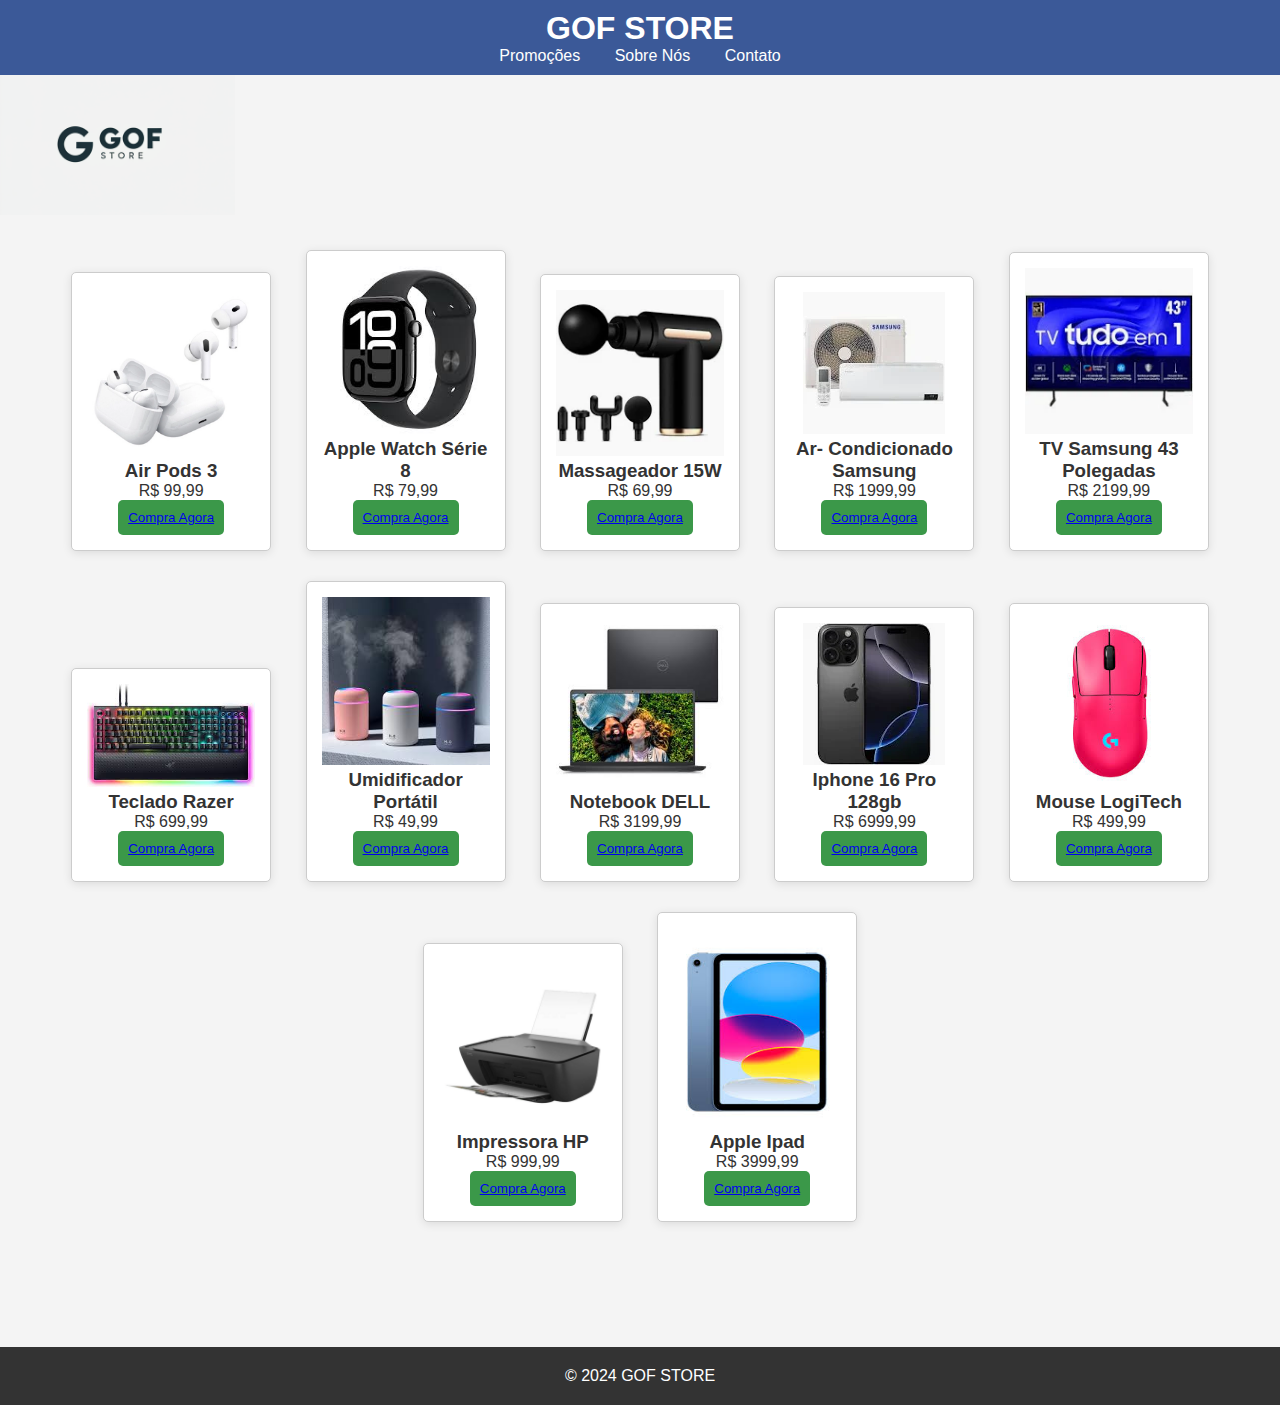
<file: index.html>
<!DOCTYPE html>
<html lang="pt-BR">

<head>
    <meta charset="UTF-8">
    <meta name="viewport" content="width=device-width, initial-scale=1.0">
    <title>GGL STORE</title>
    <link rel="stylesheet" href="GOF.css">
</head>

<body>
    <header>
        <div class="logo">GOF STORE</div>
        <nav>
            <ul>
                <li><a href="promocoes.html">Promoções</a></li>
                <li><a href="sobrenos.html">Sobre Nós</a></li>
                <li><a href="contato.html">Contato</a></li>
            </ul>
        </nav>
    </header>

    <main>
        <section class="banner">


        </section>
        <section class="produtos">

            <div class="produto">
                <img src="fone.png" alt="Produto 1">
                <h3>Air Pods 3</h3>
                <p>R$ 99,99</p>
                <button><a href="https://wa.me/5514998772217">Compra Agora</a></button>
            </div>
            <div class="produto">
                <img src="applewath.png" alt="Produto 2">
                <h3>Apple Watch Série 8</h3>
                <p>R$ 79,99</p>
                <button><a href="https://wa.me/5514998772217">Compra Agora</a></button>
            </div>
            <div class="produto">
                <img src="massagem.png" alt="Produto 3">
                <h3>Massageador 15W</h3>
                <p>R$ 69,99</p>
                <button><a href="https://wa.me/5514998772217">Compra Agora</a></button>
            </div>

            <div class="produto">
                <img src="ar.png" alt="Produto 1">
                <h3>Ar- Condicionado Samsung</h3>
                <p>R$ 1999,99</p>
                <button><a href="https://wa.me/5514998772217">Compra Agora</a></button>
            </div>

            <div class="produto">
                <img src="tv.png" alt="Produto 1">
                <h3>TV Samsung 43 Polegadas</h3>
                <p>R$ 2199,99</p>
                <button><a href="https://wa.me/5514998772217">Compra Agora</a></button>
            </div>

            <div class="produto">
                <img src="tec.png" alt="Produto 1">
                <h3>Teclado Razer</h3>
                <p>R$ 699,99</p>
                <button><a href="https://wa.me/5514998772217">Compra Agora</a></button>
            </div>

            <div class="produto">
                <img src="umi.png" alt="Produto 1">
                <h3>Umidificador Portátil
                </h3>
                <p>R$ 49,99</p>
                <button><a href="https://wa.me/5514998772217">Compra Agora</a></button>
            </div>

            <div class="produto">
                <img src="not.png" alt="Produto 1">
                <h3>Notebook DELL </h3>
                <p>R$ 3199,99</p>
                <button><a href="https://wa.me/5514998772217">Compra Agora</a></button>
            </div>

            <div class="produto">
                <img src="i1.png" alt="Produto 1">
                <h3>Iphone 16 Pro 128gb</h3>
                <p>R$ 6999,99</p>
                <button><a href="https://wa.me/5514998772217">Compra Agora</a></button>
            </div>

            <div class="produto">
                <img src="lg.png" alt="Produto 1">
                <h3>Mouse LogiTech</h3>
                <p>R$ 499,99</p>
                <button><a href="https://wa.me/5514998772217">Compra Agora</a></button>
            </div>

            <div class="produto">
                <img src="imp.png" alt="Produto 1">
                <h3>Impressora HP</h3>
                <p>R$ 999,99</p>
                <button><a href="https://wa.me/5514998772217">Compra Agora</a></button>
            </div>
            <div class="produto">
                <img src="ip.png" alt="Produto 1">
                <h3>Apple Ipad</h3>
                <p>R$ 3999,99</p>
                <button><a href="https://wa.me/5514998772217">Compra Agora</a></button>
            </div>

        </section>
    </main>
    <br><br><br><br><br>
    <footer>
        <p>&copy; 2024 GOF STORE </p>

        <div vw class="enabled">
            <div vw-access-button class="active"></div>
            <div vw-plugin-wrapper>
                <div class="vw-plugin-top-wrapper"></div>
            </div>
        </div>
        <script src="https://vlibras.gov.br/app/vlibras-plugin.js"></script>
        <script>
            new window.VLibras.Widget('https://vlibras.gov.br/app');
        </script>
    </footer>
</body>

</html>
</file>
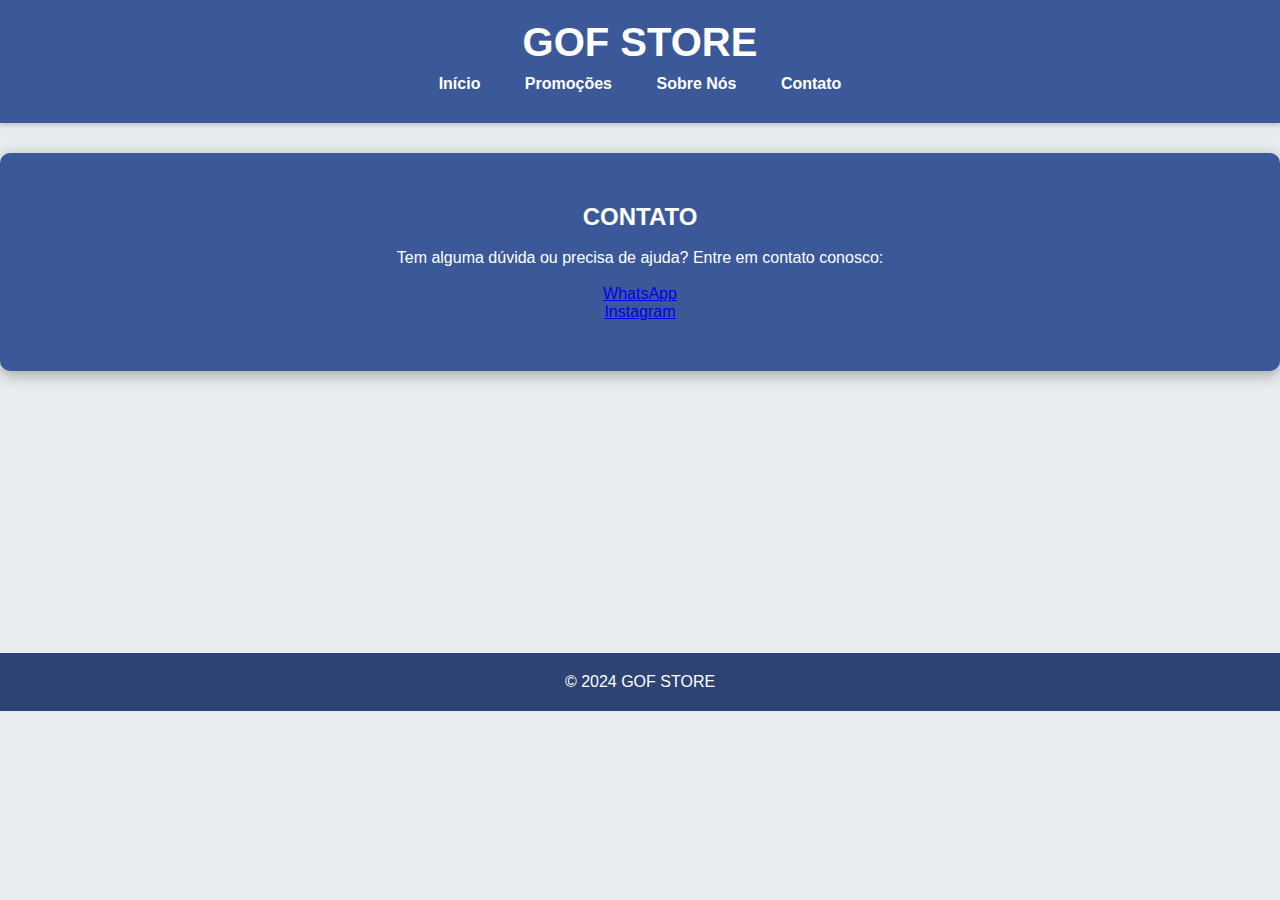
<file: contato.html>
<!DOCTYPE html>
<html lang="pt-BR">
<head>
    <meta charset="UTF-8">
    <meta name="viewport" content="width=device-width, initial-scale=1.0">
    <title>Contato - GOF STORE</title>
    <link rel="stylesheet" href="CONTATO.css">
</head>
<body>
    <header>
        <div class="logo">GOF STORE</div>
        <nav>
            <ul>
                <li><a href="index.html">Início</a></li>
                <li><a href="promocoes.html">Promoções</a></li>
                <li><a href="sobrenos.html">Sobre Nós</a></li>
                <li><a href="contato.html">Contato</a></li>
            </ul>
        </nav>
    </header>

    <main>
        <section class="contato">
            <h2>CONTATO</h2>
            <br>
            <p>Tem alguma dúvida ou precisa de ajuda? Entre em contato conosco:</p>
            <br>
            <p><strong></strong> <a href="https://wa.me/5514998772217" target="_blank">WhatsApp</a></p>
            <p><strong></strong> <a href="https://wa.me/5514998772217" target="_blank">Instagram</a></p>
        </section>
        </section>
    </main>
    <br><br><br><br><br><br><br><br><br><br><br><br><br><br>
    <footer>
        <p class="rodape">&copy; 2024 GOF STORE</p> 
    </footer>
    
  <div vw class="enabled">
    <div vw-access-button class="active"></div>
    <div vw-plugin-wrapper>
      <div class="vw-plugin-top-wrapper"></div>
    </div>
  </div>
  <script src="https://vlibras.gov.br/app/vlibras-plugin.js"></script>
  <script>
    new window.VLibras.Widget('https://vlibras.gov.br/app');
  </script>
</body>
</html>
</file>
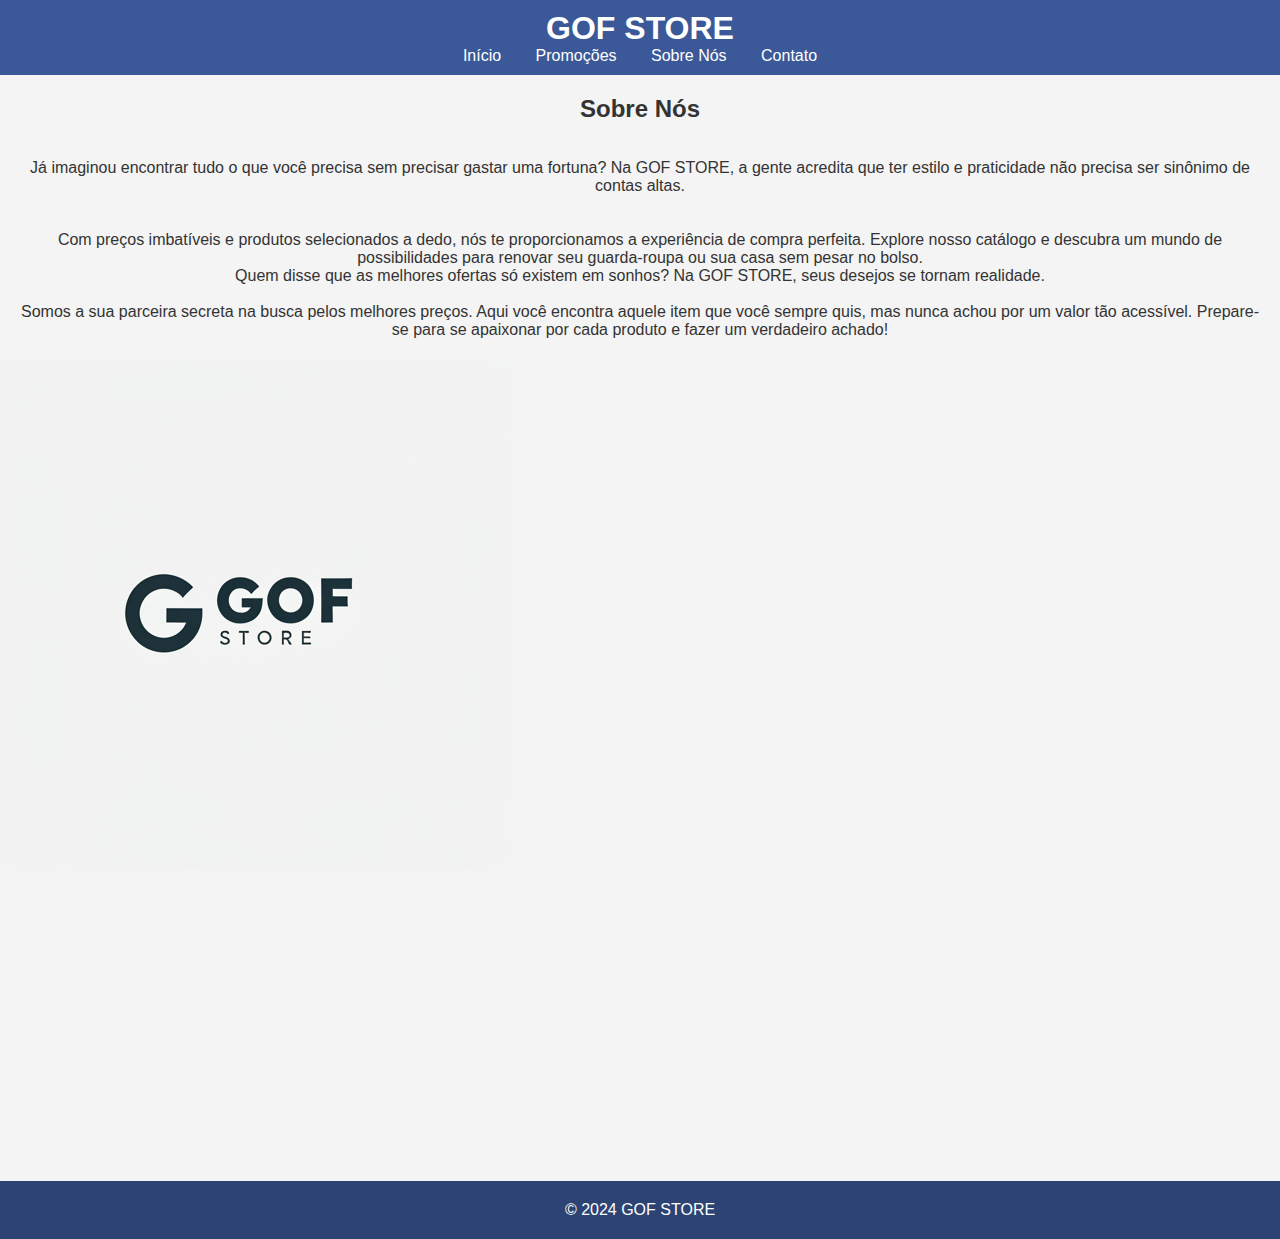
<file: sobrenos.html>
<!DOCTYPE html>
<html lang="pt-BR">

<head>
    <meta charset="UTF-8">
    <meta name="viewport" content="width=device-width, initial-scale=1.0">
    <title>Sobre Nós - GOF STORE</title>
    <link rel="stylesheet" href="GOF2.css">
</head>

<body>
    <header>
        <div class="logo">GOF STORE</div>
        <nav>
            <ul>
                <li><a href="index.html">Início</a></li>
                <li><a href="promocoes.html">Promoções</a></li>
                <li><a href="sobre.html">Sobre Nós</a></li>
                <li><a href="contato.html">Contato</a></li>
            </ul>
        </nav>
    </header>

    <main>
        <article>
            <section class="sobre">
                <h2>Sobre Nós</h2>
                <br><br>
                <p>Já imaginou encontrar tudo o que você precisa sem precisar gastar uma fortuna? Na GOF STORE, a gente
                    acredita que ter estilo e praticidade não precisa ser sinônimo de contas altas.</p>
                <br><br>
                </p>Com preços imbatíveis e produtos selecionados a dedo, nós te proporcionamos a experiência de compra
                perfeita. Explore nosso catálogo e descubra um mundo de possibilidades para renovar seu guarda-roupa ou
                sua casa sem pesar no bolso.
                <br>
                Quem disse que as melhores ofertas só existem em sonhos? Na GOF STORE, seus desejos se tornam realidade.
                </p>
                <br>
                </p>Somos a sua parceira secreta na busca pelos melhores preços. Aqui você encontra aquele item que você
                sempre quis, mas nunca achou por um valor tão acessível. Prepare-se para se apaixonar por cada produto e
                fazer um verdadeiro achado! </p>

            </section>
        </article>

        <img src="unnamed.png" alt="logo">


    </main>
    <br><br><br><br><br><br><br><br><br><br><br><br><br><br><br><br><br>
    <footer>
        <p>&copy; 2024 GOF STORE</p>
    </footer>

    <div vw class="enabled">
        <div vw-access-button class="active"></div>
        <div vw-plugin-wrapper>
            <div class="vw-plugin-top-wrapper"></div>
        </div>
    </div>
    <script src="https://vlibras.gov.br/app/vlibras-plugin.js"></script>
    <script>
        new window.VLibras.Widget('https://vlibras.gov.br/app');
    </script>
</body>

</html>
</file>
<file: GOF.css>
* {
    box-sizing: border-box;
    margin: 0;
    padding: 0;
}

body {
    font-family: Arial, sans-serif;
    background-color: #f4f4f4;
    color: #333;
}

header {
    background-color: #3b5998;
    color: white;
    padding: 10px 0;
    text-align: center;
}

.logo {
    font-size: 2em;
    font-weight: bold;
}

nav ul {
    list-style-type: none;
    padding: 0;
}

nav ul li {
    display: inline;
    margin: 0 15px;
}

nav ul li a {
    color: white;
    text-decoration: none;
}

.banner {
    background: url('unnamed.png') no-repeat center center/cover; 
    padding: 50px 0;
    width: 235px;
    height: 140px;
    text-align: center;
    color: 3b5998;
}

.produtos {
    padding: 20px;
    text-align: center;
}

.produto {
    display: inline-block;
    margin: 15px;
    border: 1px solid #ccc;
    border-radius: 5px;
    background-color: white;
    padding: 15px;
    width: 200px;
    box-shadow: 0 2px 10px rgba(0, 0, 0, 0.1);
}

.produto img {
    max-width: 100%;
    height: auto;
}

button {
    background-color: #3b9849;
    color: white;
    border: none;
    padding: 10px;
    border-radius: 5px;
    cursor: pointer;
}

button:hover {
    background-color: #ffffff;
}

footer {
    
    text-align: center;
    padding: 20px;
    background-color: #333;
    color: white;
}

.bemvindo{
    text-align: center;
}
</file>
<file: CONTATO.css>
* {
    box-sizing: border-box;
    margin: 0;
    padding: 0;
}

body {
    font-family: 'Arial', sans-serif;
    background-color: #e9ecef;
    color: #333;
}

header {
    background-color: #3b5998;
    color: white;
    padding: 20px 0;
    text-align: center;
    box-shadow: 0 2px 5px rgba(0, 0, 0, 0.2);
}

.logo {
    font-size: 2.5em;
    font-weight: bold;
}

nav ul {
    list-style-type: none;
    padding: 0;
    margin: 10px 0;
}

nav ul li {
    display: inline;
    margin: 0 20px;
}

nav ul li a {
    color: white;
    text-decoration: none;
    font-weight: bold;
    transition: color 0.3s;
}

nav ul li a:hover {
    color: #ffcc00;
}

.contato {
    padding: 50px 20px;
    text-align: center;
    background-color: #3b5998;
    border-radius: 10px;
    box-shadow: 0 4px 15px rgba(0, 0, 0, 0.3);
    color: white;
    margin: 30px auto
}

.rodape {
    text-align: center;
}


footer {
    text-align: center;
    padding: 20px;
    background-color: #2d4373;
    color: white;
}
</file>
<file: GOF2.css>
* {
    box-sizing: border-box;
    margin: 0;
    padding: 0;
}

body {
    font-family: Arial, sans-serif;
    background-color: #f4f4f4;
    color: #333;
}

header {
    background-color: #3b5998;
    color: white;
    padding: 10px 0;
    text-align: center;
}

.logo {
    font-size: 2em;
    font-weight: bold;
}

nav ul {
    list-style-type: none;
    padding: 0;
}

nav ul li {
    display: inline;
    margin: 0 15px;
}

nav ul li a {
    color: white;
    text-decoration: none;
}

.sobre, .promocoes, .contato {
    padding: 20px;
    text-align: center;
}

.produto {
    display: inline-block;
    margin: 15px;
    border: 1px solid #ccc;
    border-radius: 5px;
    background-color: white;
    padding: 15px;
    width: 200px;
    box-shadow: 0 2px 10px rgba(0, 0, 0, 0.1);
}

.produto img {
    max-width: 100%;
    height: auto;
}

button {
    background-color: #3b9849;
    color: white;
    border: none;
    padding: 10px;
    border-radius: 5px;
    cursor: pointer;
}

button:hover {
    background-color: #2d4373;
}

footer {

    text-align: center;
    padding: 20px;
    background-color: #2d4373;
    color: white;
}
</file>
